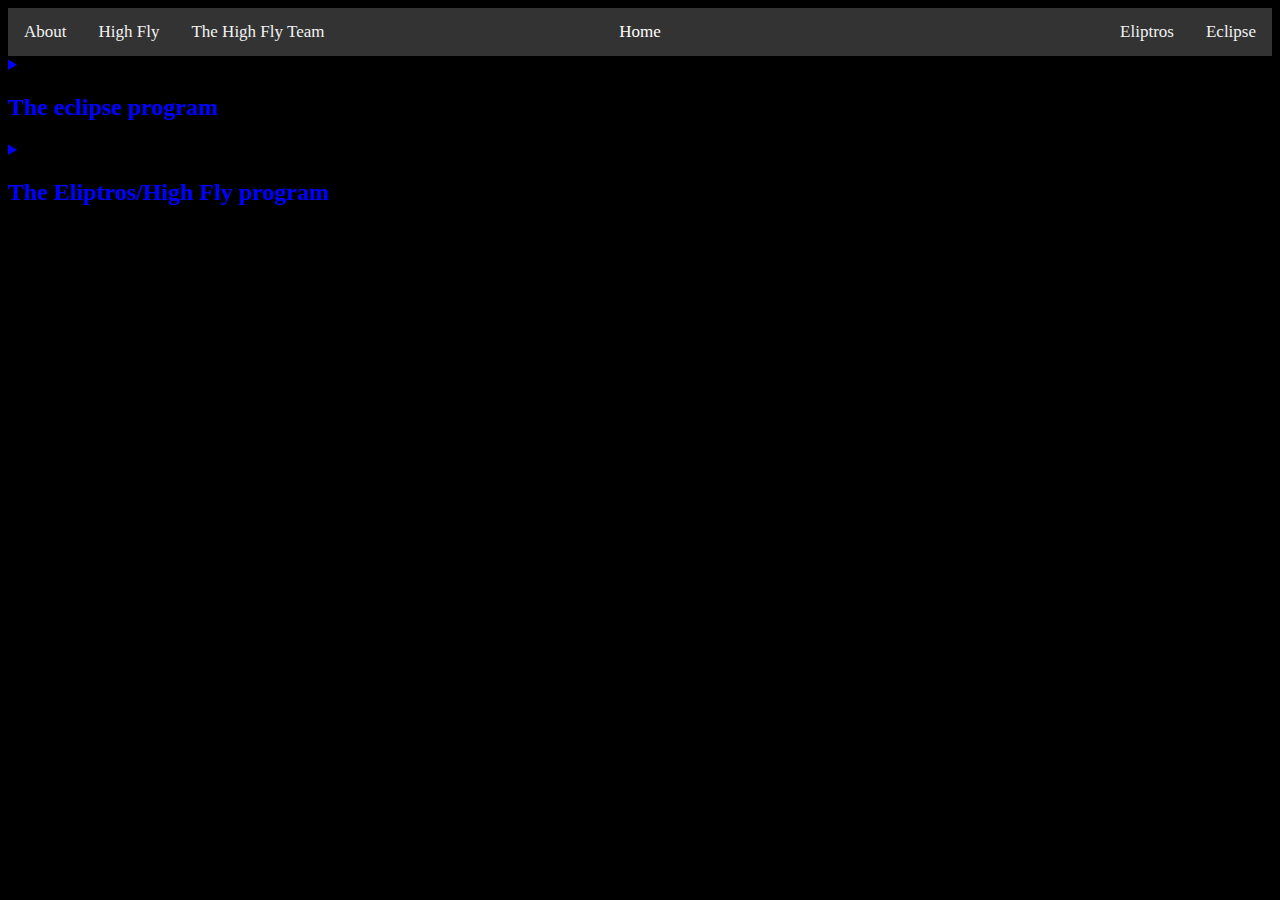
<file: webhub/index.html>
<!DOCTYPE html>
<head>
  <link rel="stylesheet" href="Untitled-1.css">
<title>
The journey
</title>
</head>
<body>
    <!-- Top navigation -->
<div class="topnav">

    <!-- Centered link -->
    <div class="topnav-centered">
      <a href="index.html" class="active"target="-blank">Home</a>
    </div>
  
    <!-- Left-aligned links (default) -->
    <a href="About.html"target="-blank">About</a>
    <a href="High Flight.html"target="-blank">High Fly</a>
    <a href="THFT.html"target="-blank">The High Fly Team</a>
  
    <!-- Right-aligned links -->
    <div class="topnav-right">
      <a href="Eliptros.html"target="-blank">Eliptros</a>
      <a href="Elipce.html"target="-blank">Eclipse </a>
    </div>
  </div>
 <!--DONT EDIT-->
 <details>
   <summary>
    <h2>
      The eclipse program
     </h2>
   </summary>
   <img src="Tvc.jpg" alt="Tvc"width="250"height="200"align="right">
     <div>
   <p>
    The eclipse program is a program researching thrust vectoring at the model 
    <br>rockert scale. The program is trying to lower the cost of manufacturing 
    such rocket. <br>For everyday people to learn and have fun.
  </p>
  
 </details>
 <div>
    <details>
      <summary>
        <h2>
          The Eliptros/High Fly program
        </h2>
      </summary>
      <div>
        <p>
        The eclipse program is a program researches cheaper heatsheald altenatives to 
        <br>bring down the cost of reusable heat shaelds & reusable capsules.
        </p>
        <div>
        <img src="Heat Sheald.jpg" alt="Heat"width="300"height="200"align="left">
        <div>
    </details>


  <h2>

  </h2>




</body>
</html>
</file>
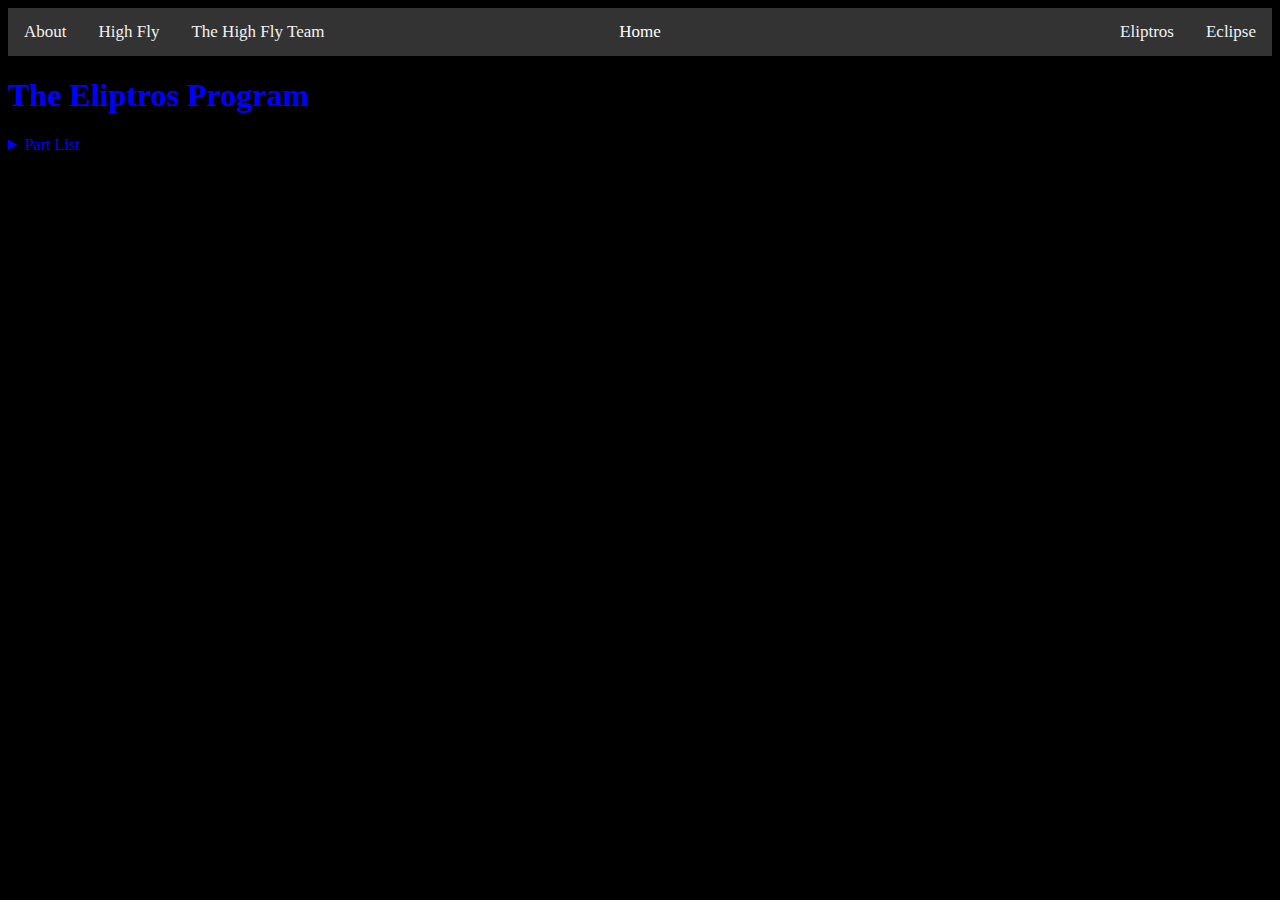
<file: webhub/Eliptros .html>
<!DOCTYPE html>
<head>
    <link rel="stylesheet" href="Untitled-1.css">
</head>
<body>
<!-- Top navigation -->
<div class="topnav">

    <!-- Centered link -->
    <div class="topnav-centered">
      <a href="index.html" class="active"target="-blank">Home</a>
    </div>
  
    <!-- Left-aligned links (default) -->
    <a href="About.html"target="-blank">About</a>
    <a href="High Flight.html"target="-blank">High Fly</a>
    <a href="THFT.html"target="-blank">The High Fly Team</a>
  
    <!-- Right-aligned links -->
    <div class="topnav-right">
      <a href="#search"target="-blank">Eliptros</a>
      <a href="Elipce.html"target="-blank">Eclipse </a>
    </div>
  </div>
 <!--DONT EDIT-->
 <h1>The Eliptros Program</h1>
 <div>
 <details>
     <summary>
Part List
     </summary>
<details>
  <summary>  Aerframe [Fiber Glass Tube] </summary> 
  <img src="Images/air.jfif"alt="TVC" width="400" height="400">

    </details>
    <details>
  <summary> Flight Computer [Custon FC]</summary>


    </details>
          <details>
        <summary> Fins [3d printed]</summary>
        <img src="fin.jfif" alt="TVC" width="400" height="400">
        
          </details>
          <details>
            <summary> Nose Cone [Custom]</summary>
            <img src="cone.jfif" alt="TVC" width="400" height="400">
            
              </details>
              <details>
                <summary> Recovery System [Custom]</summary>
              
                
                  </details>
                  <details>
                    <summary> Payload [Custom]</summary>
                  
                    
                      </details>
 </details>
</body>
</html>
</file>
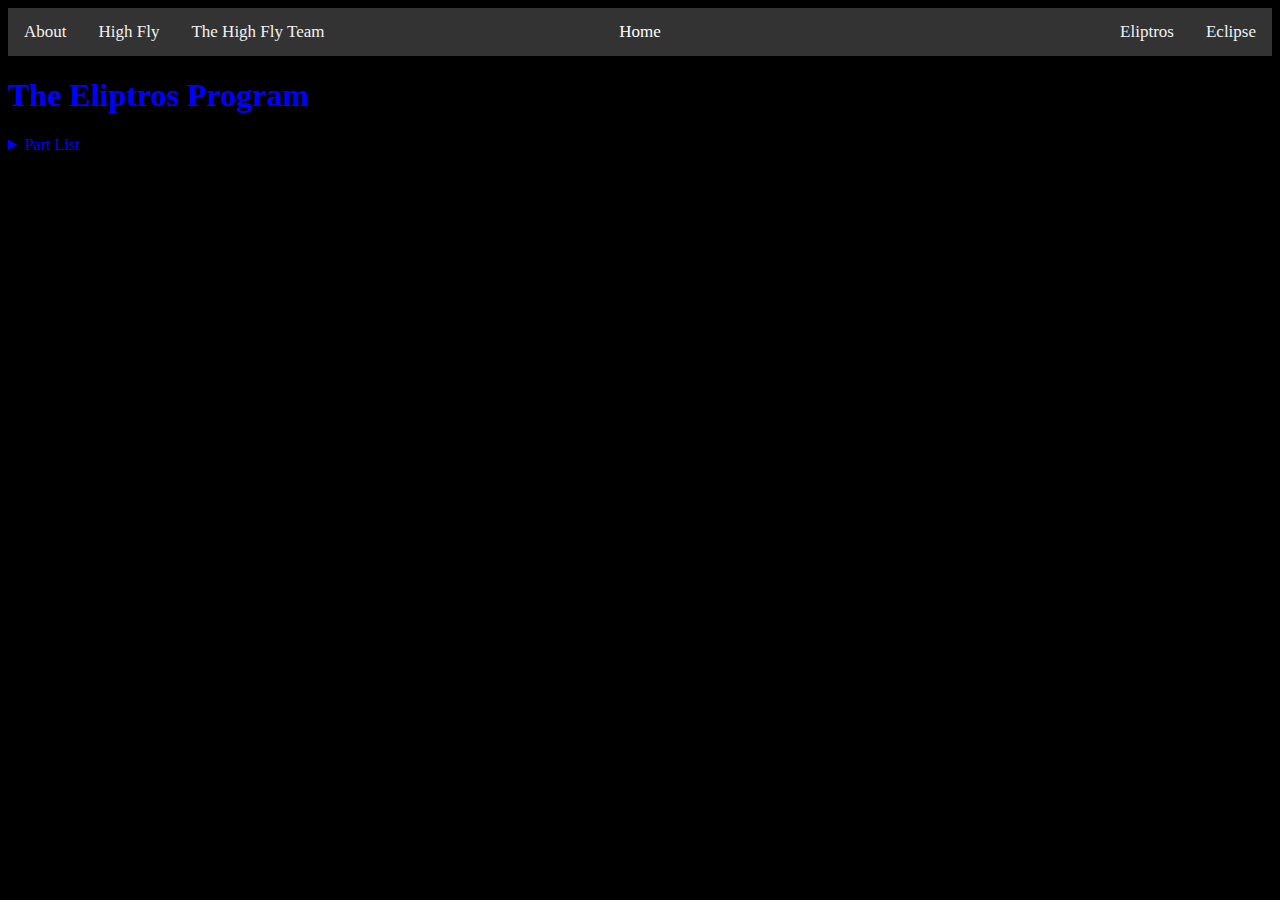
<file: webhub/Eliptros.html>
<!DOCTYPE html>
<head>
    <link rel="stylesheet" href="Untitled-1.css">
</head>
<body>
<!-- Top navigation -->
<div class="topnav">

    <!-- Centered link -->
    <div class="topnav-centered">
      <a href="index.html" class="active"target="-blank">Home</a>
    </div>
  
    <!-- Left-aligned links (default) -->
    <a href="About.html"target="-blank">About</a>
    <a href="High Flight.html"target="-blank">High Fly</a>
    <a href="#contact"target="-blank">The High Fly Team</a>
  
    <!-- Right-aligned links -->
    <div class="topnav-right">
      <a href="Eliptros.html"target="-blank">Eliptros</a>
      <a href="Elipce.html"target="-blank">Eclipse </a>
    </div>
  </div>
 <!--DONT EDIT-->
 <h1>The Eliptros Program</h1>
 <div>
 <details>
     <summary>
Part List
     </summary>
<details>
  <summary>  Aerframe [Fiber Glass Tube] </summary> 
  <img src="Images/air.jfif"alt="TVC" width="400" height="400">

    </details>
    <details>
  <summary> Flight Computer [Custon FC]</summary>


    </details>
          <details>
        <summary> Fins [3d printed]</summary>
        <img src="fin.jfif" alt="TVC" width="400" height="400">
        
          </details>
          <details>
            <summary> Nose Cone [Custom]</summary>
            <img src="cone.jfif" alt="TVC" width="400" height="400">
            
              </details>
              <details>
                <summary> Recovery System [Custom]</summary>
              
                
                  </details>
                  <details>
                    <summary> Payload [Custom]</summary>
                  
                    
                      </details>
 </details>
</body>
</html>
</file>
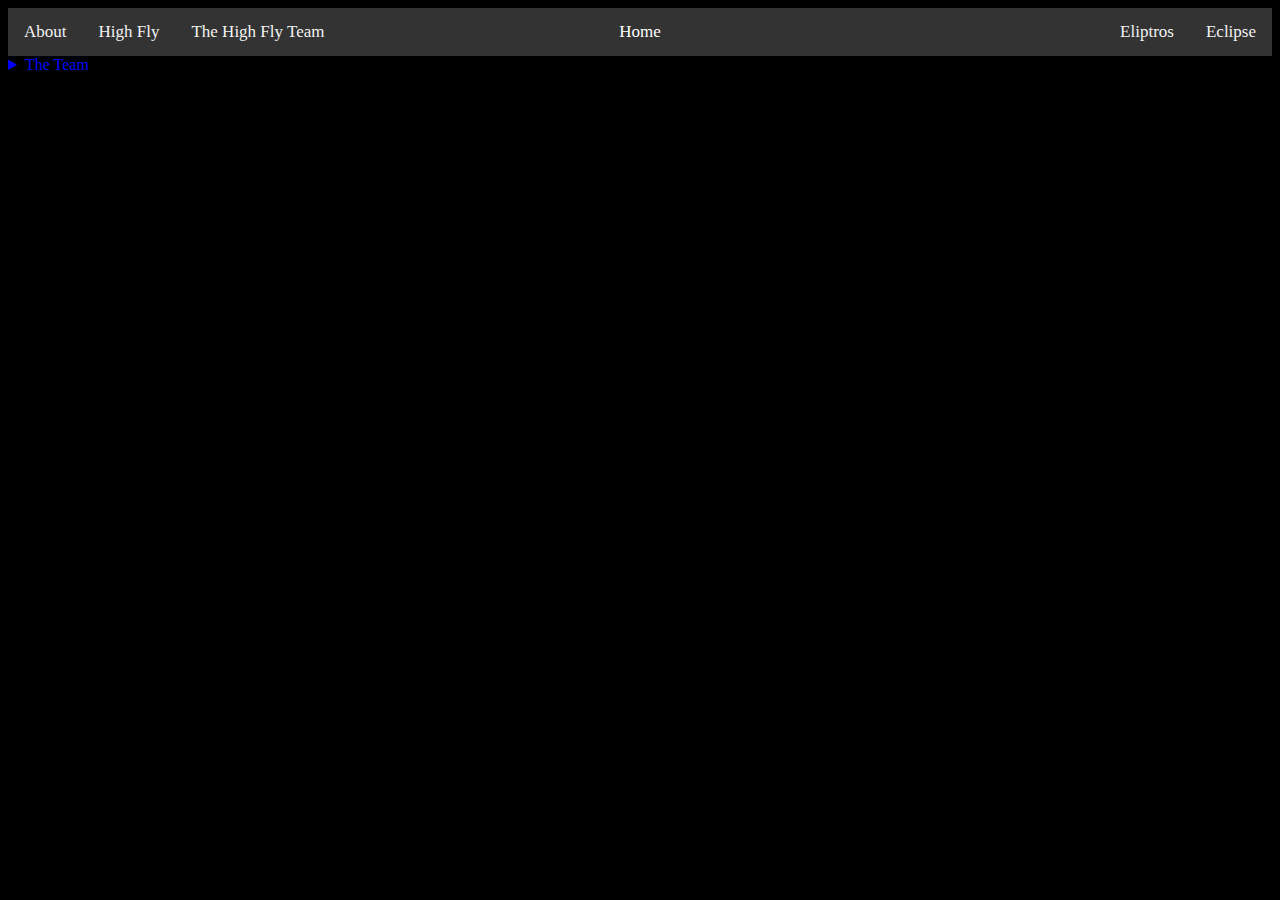
<file: webhub/THFT.html>
<!DOCTYPE html>
<head>
    <link rel="stylesheet" href="Untitled-1.css">
</head>
<body>
    <!-- Top navigation -->
    <div class="topnav">

        <!-- Centered link -->
        <div class="topnav-centered">
          <a href="index.html" class="active"target="-blank">Home</a>
        </div>
      
        <!-- Left-aligned links (default) -->
        <a href="About.html"target="-blank">About</a>
        <a href="High Flight.html"target="-blank">High Fly</a>
        <a href="THFT.html"target="-blank">The High Fly Team</a>
      
        <!-- Right-aligned links -->
        <div class="topnav-right">
          <a href="Eliptros.html"target="-blank">Eliptros</a>
          <a href="Elipce.html"target="-blank">Eclipse </a>
        </div>
      </div>
     <!--DONT EDIT-->
     <details>
        <summary> The Team </summary> 
        
    <details>
       <summary>  Ron</summary>
       <h4>
        simulation specialist
    </h4>
    </details>
    <div>
    <details>
<summary>
    Ronny
</summary>
<div>
    <h4>
manufatoring specialist
</h4>
    </details>
    <div>
        <details>
            <summary>
                Eli
            </summary>
            <div>
            <h4>
        Math specialist
            </h4>
                </details>
                <div>
                    <details>
                        <summary>
                        Geo
                        </summary>
                        <div>
                            <h4>
                            Programing Specialist
                        </h4>
                            </details>
                            <div>
    
    </details>
</body>
</html>
</file>
<file: webhub/Untitled-1.css>
ul {
  list-style-type: none;
  margin: 0;
  padding: 0;
}
/* Add a black background color to the top navigation */
.topnav {
  position: relative;
  background-color: #333;
  overflow: hidden;
}

/* Style the links inside the navigation bar */
.topnav a {
  float: left;
  color: #f2f2f2;
  text-align: center;
  padding: 14px 16px;
  text-decoration: none;
  font-size: 17px;
}

/* Change the color of links on hover */
.topnav a:hover {
  background-color: #ddd;
  color: black;
}

/* Add a color to the active/current link */
.topnav a.active {
  background-color:#333;
  color:white;

}

/* Centered section inside the top navigation */
.topnav-centered a {
  float: none;
  position: absolute;
  top: 50%;
  left: 50%;
  transform: translate(-50%, -50%);
}

/* Right-aligned section inside the top navigation */
.topnav-right {
  float: right;
}

/* Responsive navigation menu - display links on top of each other instead of next to each other (for mobile devices) */
@media screen and (max-width: 600px) {
  .topnav a, .topnav-right {
    float: none;
    display: block;
  }

  .topnav-centered a {
    position: relative;
    top: 0;
    left: 0;
    transform: none;
  }
}
h3{
  font-size: 30px;
}
body{
background-color: black;
color:blue;
}
</file>
